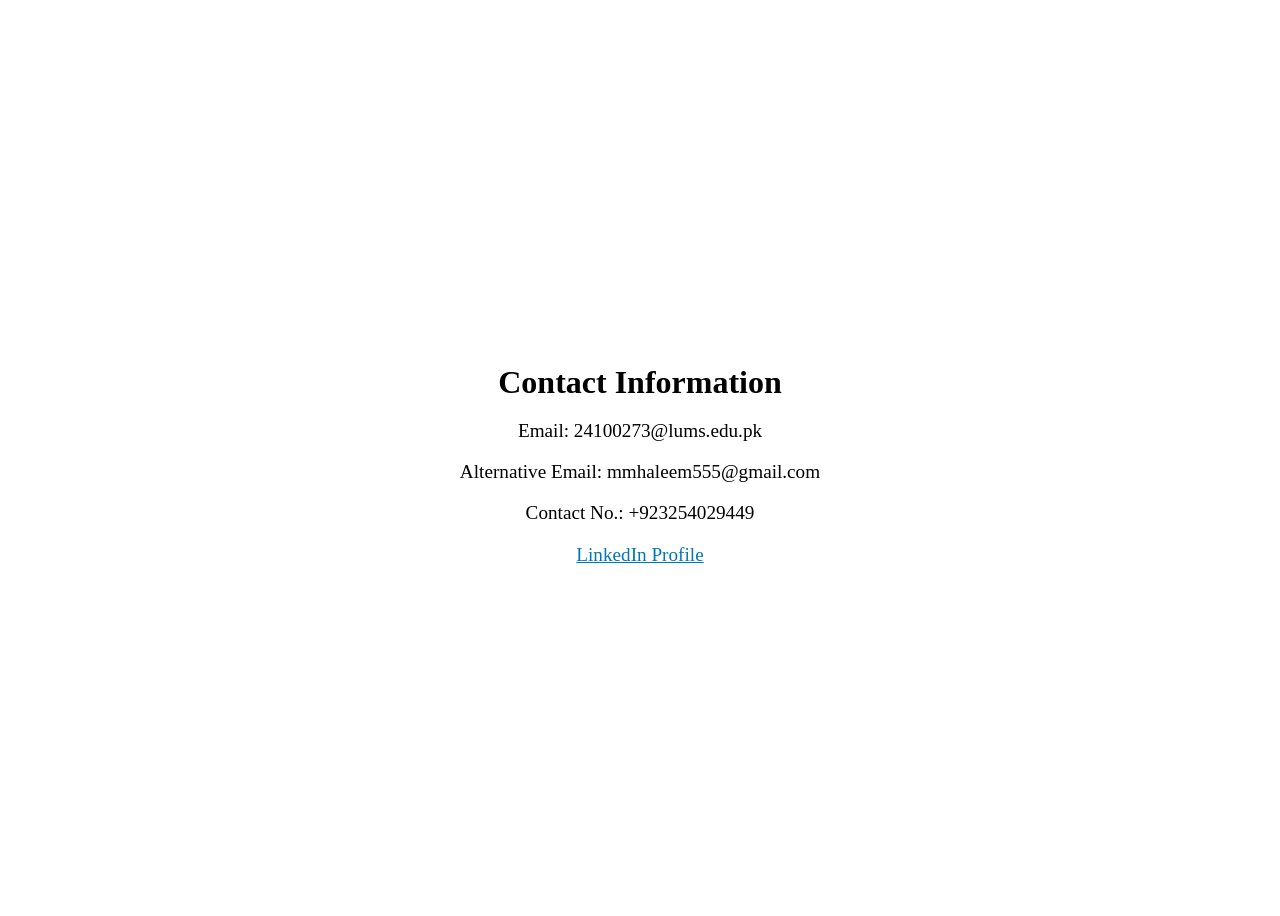
<file: contact.html>
<!DOCTYPE html>
<html lang="en">
<head>
    <meta charset="UTF-8">
    <meta http-equiv="X-UA-Compatible" content="IE=edge">
    <meta name="viewport" content="width=device-width, initial-scale=1.0">
    <title>Contact Information</title>
    <style>
        body {
          display: flex;
          justify-content: center;
          align-items: center;
          height: 100vh;
        }
        .contact-info {
          text-align: center;
        }
        h1 {
          font-size: 2rem;
          margin-bottom: 1rem;
        }
        p {
          font-size: 1.2rem;
          margin-bottom: .5rem;
        }
        a {
          color: #0077b5; /* LinkedIn blue */
        }
      </style>
</head>
<body>
    <div class="contact-info">
        <h1>Contact Information</h1>
        <p>Email: 24100273@lums.edu.pk</p>
        <p>Alternative Email: mmhaleem555@gmail.com</p>
        <p>Contact No.: +923254029449</p>
        <p><a href="https://www.linkedin.com/in/muhammad-haleem-8b5706233">LinkedIn Profile</a></p>
      </div>
</body>
</html>
</file>
